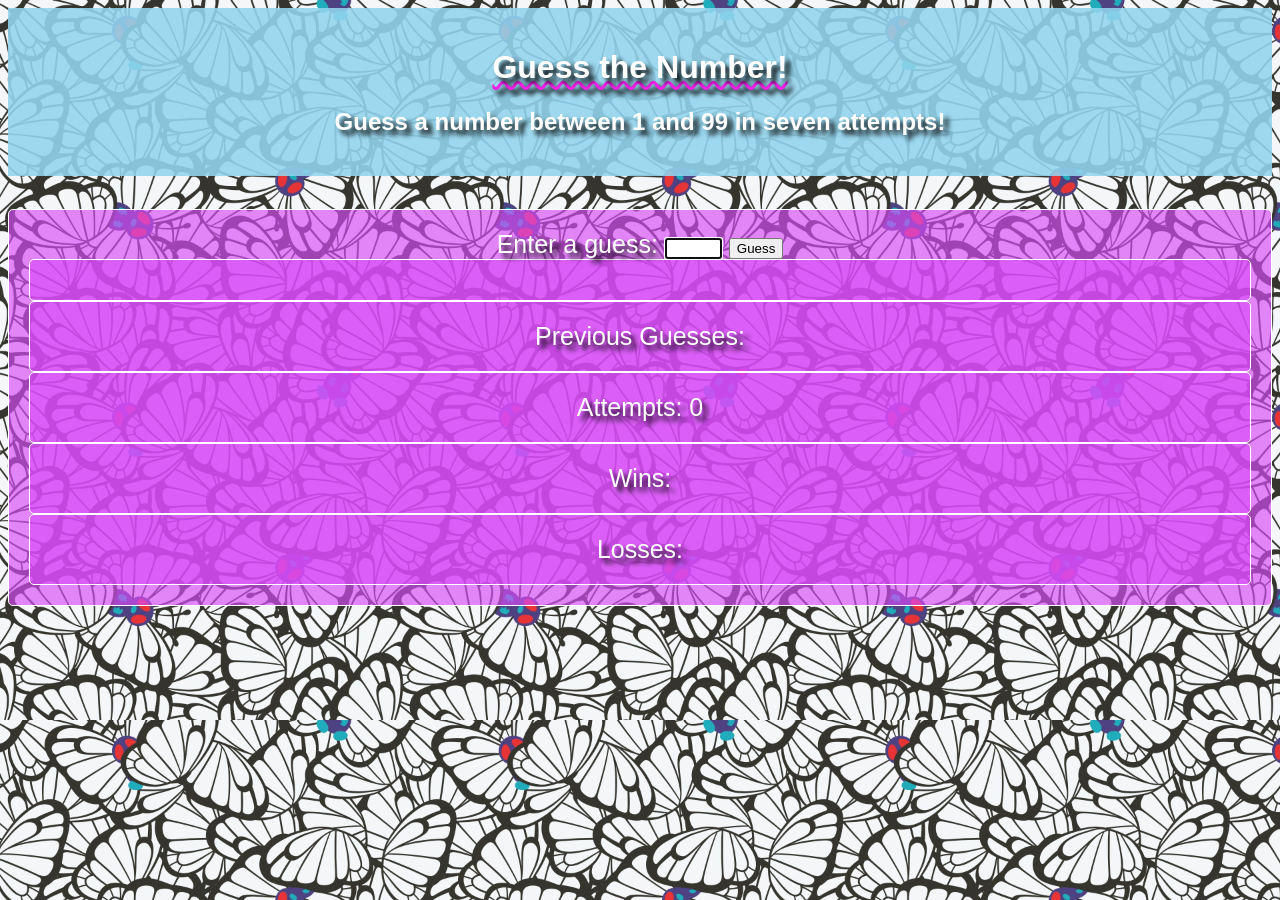
<file: guess_number/index.html>
<!DOCTYPE html>
<html>
    <head>
        <link rel="stylesheet" href="css/style.css">
        <title> Guess a Number </title>
        <meta charset="utf-8">
    </head>
    <body>

        <header>
            <h1>Guess the Number!</h1>
            <h2>Guess a number between 1 and 99 in seven attempts!</h2>
        </header>
        <br>
        <div id="main">
          Enter a guess: 
          <input type="text" id="playerGuess" size="5">         
          <button id="guessBtn"> Guess </button> <br>
          <button id="resetBtn"> Reset </button> 
          <div id="feedback"></div>

          <div> Previous Guesses:
            <span id="guesses"></span>
          </div>

          <div> Attempts: 
            <span id="attempts"></span>
          </div>

          <div> Wins: 
            <span id="wins"></span>     
          </div>

          <div> Losses: 
            <span id="losses"></span>
          </div>

        <script src="js/script.js"></script>
</body>
        
    </body>
</html>
</file>
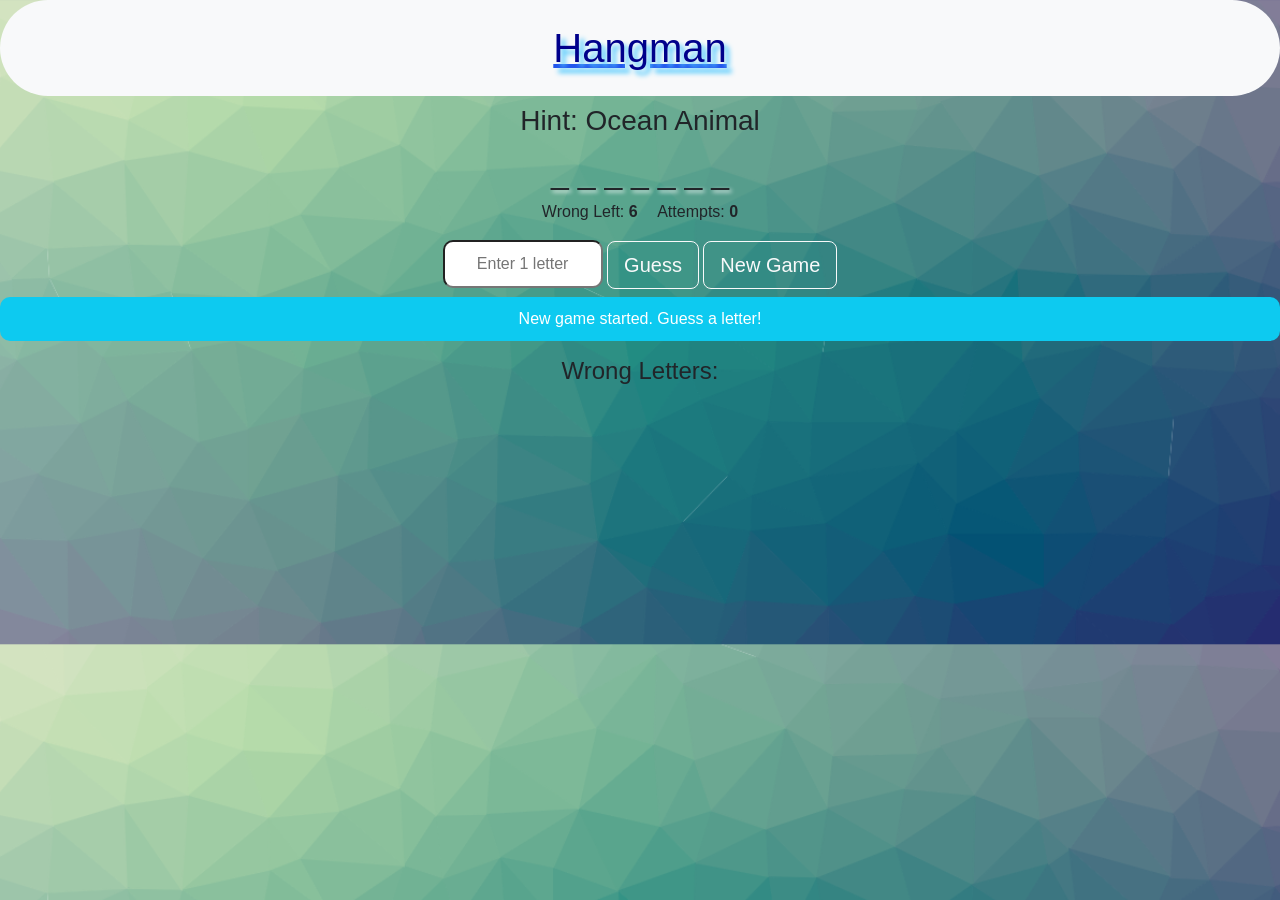
<file: hw2/index.html>
<!DOCTYPE html>
<html lang="en">
<head>
    <meta charset="UTF-8">
    <meta name="viewport" content="width=device-width, initial-scale=1.0">
    <title>Hangman</title>
    <link rel="stylesheet" href="https://cdn.jsdelivr.net/npm/bootstrap@5.3.3/dist/css/bootstrap.min.css">
    <link rel="stylesheet" href="css/style.css" />
</head>

<body class="text-center">

    <h1 class="p-4 bg-light">Hangman</h1>

    <h3 id="hint" class="mb-3">Hint: </h3>

    <h2 id="wordDisplay" class="mb-2"></h2>

    <div class="mb-3">
        <span class="me-3">Wrong Left: <b id="lives">6</b></span>
        <span>Attempts: <b id="attempts">0</b></span>
    </div>

    <div class="mb-2">
        <input type="text" id="guessInput" maxlength="1" placeholder="Enter 1 letter">
        <button type="button" class="btn btn-outline-light btn-lg" id="guessBtn">Guess</button>
        <button type="button" class="btn btn-outline-light btn-lg" id="newBtn">New Game</button>
    </div>

    <h4 id="validationFdbk" class="bg-danger text-white"></h4>

    <div id="message"></div>

    <h4 class="mt-3">Wrong Letters:</h4>
    <div id="wrongLetters" class="mb-3"></div>

    <script src="js/script.js"></script>
</body>
</html>
</file>
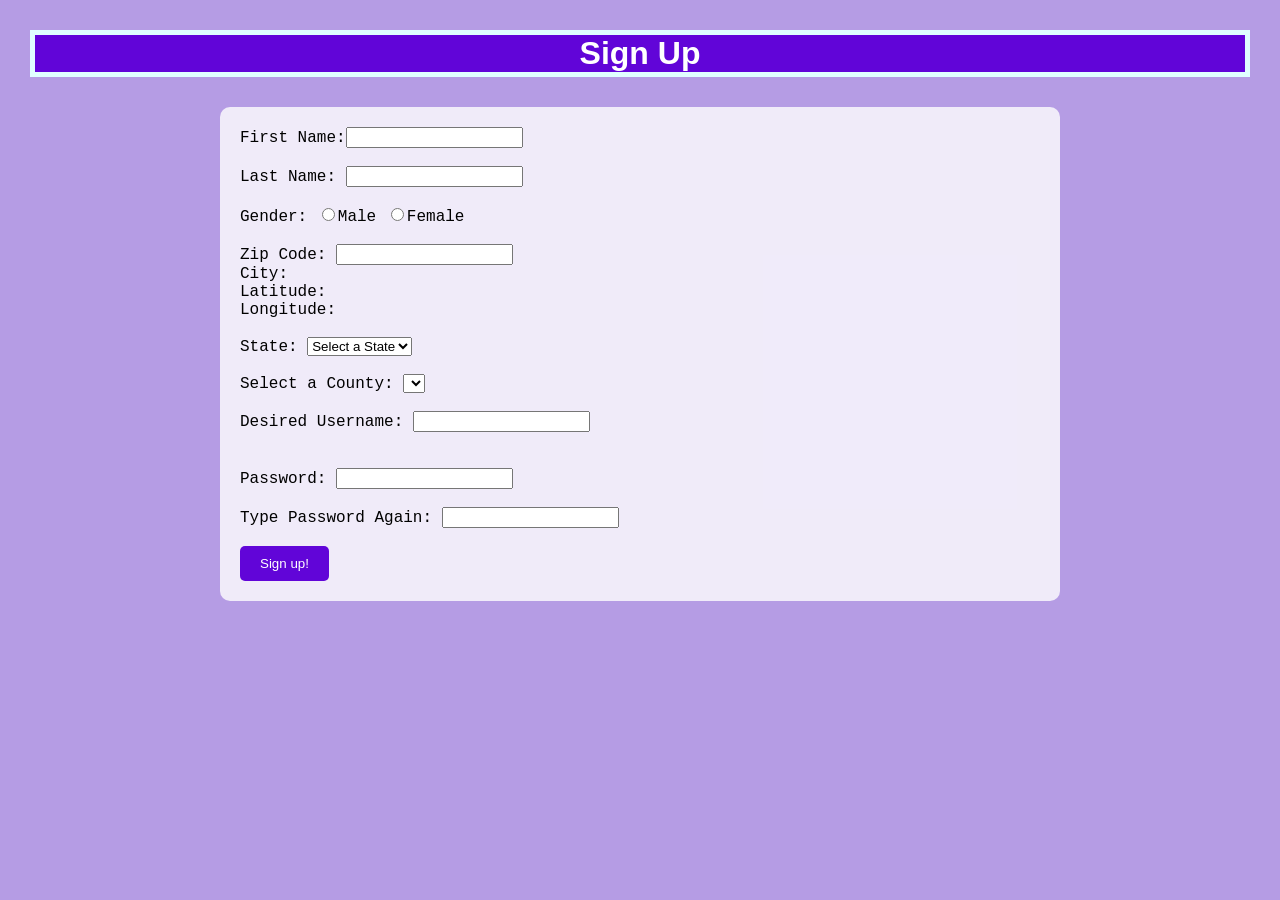
<file: Revised_Lab4/index.html>
<!DOCTYPE html>
<html>
<head>
   <title> Sign Up Page </title>
   <link rel="stylesheet" href="css/style.css">
</head>

<body>
    <h1> Sign Up </h1>
    <form id="signupForm" action="welcome.html">

    
     First Name:<input type="text" name="fName"><br><br>
     Last Name: <input type="text" name="lName"><br><br>
     Gender:    
         <input type="radio" name="gender" value="m">Male
         <input type="radio" name="gender" value="f">Female<br>	<br>
    

    
      Zip Code:  <input type="text" id="zip" name="zip"><span id="zipCodeError"></span><br>
      City:   <span id="city"></span> <br>
      Latitude:  <span id="latitude"></span><br>
      Longitude: <span id="longitude"></span><br><br>
    


      State: 
        <select id="state" name="state">
                <option value="">Select One</option>
        </select> <br><br>

       Select a County: <select id="county"></select><br><br>
   



       Desired Username: 
       <input type="text" id="username" name="username"><span id="usernameAvailError"></span><br>
       <span id="usernameLenError"></span><br><br>

        Password: <input type="password" id="password" name="password"><span id="suggestedPwd"></span> <br><br>
        Type Password Again: <input type="password" id="retypePassword" name="retypePassword"><span id="passwordError"></span> 
            <br><br>


         <input id="submitBtn" type="submit" value="Sign up!">
    

    </form>
         <script src="js/script.js"></script>
</body>
</html>
</file>
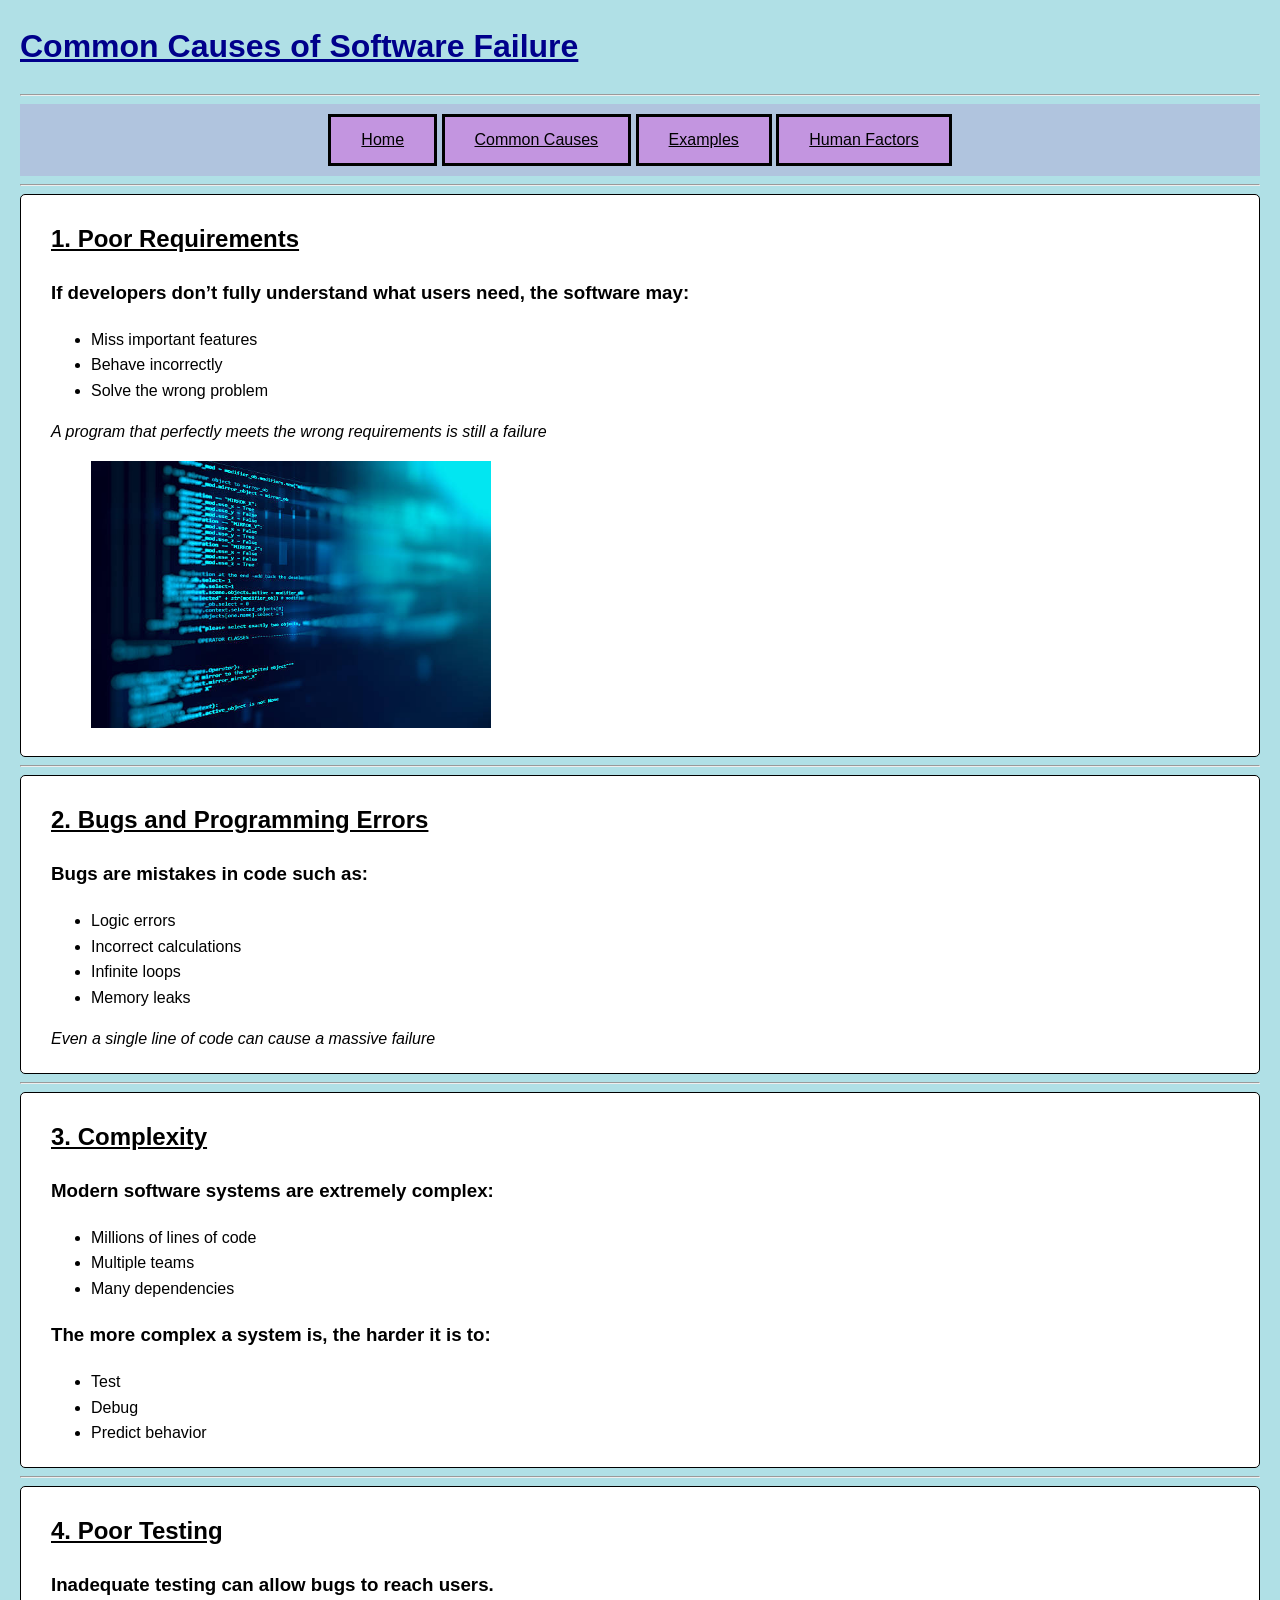
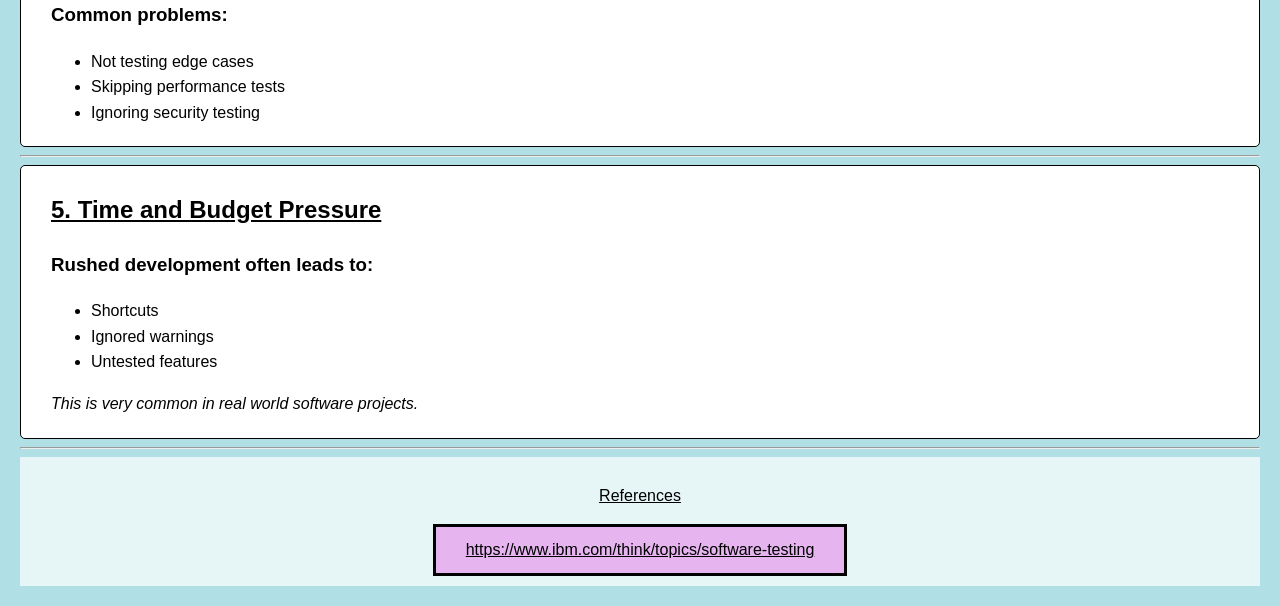
<file: hw1/common_causes.html>
<!DOCTYPE html>
<html lang="en">
<head>
    <link rel="stylesheet" href="style.css">
    <meta charset="UTF-8">
    <meta name="viewport" content="width=device-width, initial-scale=1.0">
    <title>Document</title>
</head>
<body>
    <h1>Common Causes of Software Failure</h1>
    <hr>

    <header>
        <nav>
            <a href="main.html">Home</a>
            <a href="common_causes.html">Common Causes</a> 
            <a href="examples.html">Examples</a> 
            <a href="human_factors.html">Human Factors</a>
        </nav>
    </header>
    <hr>

    <div>
    <h2>1. Poor Requirements</h2>
    <h3>If developers don’t fully understand what users need, the software may:</h3>
    
        <ul>
            <li>Miss important features</li>
            <li>Behave incorrectly</li>
            <li>Solve the wrong problem</li>
        </ul>
    
    <p><i>A program that perfectly meets the wrong requirements is still a failure</i></p>
     <figure>
        <img src="images/common_causes.jpg" alt= "common causes">
    </figure>
    </div>
    <hr>

    <div>
    <h2>2. Bugs and Programming Errors</h2>
    <h3>Bugs are mistakes in code such as:</h3>
        <ul>
            <li>Logic errors</li>
            <li>Incorrect calculations</li>
            <li>Infinite loops</li>
            <li>Memory leaks</li>
        </ul>
    <p><i>Even a single line of code can cause a massive failure</i></p>
    </div>
    <hr>

    <div>
    <h2>3. Complexity</h2>
    <h3>Modern software systems are extremely complex:</h3>
        <ul>
            <li>Millions of lines of code</li>
            <li>Multiple teams</li>
            <li>Many dependencies</li>
        </ul>
    
    <h3>The more complex a system is, the harder it is to:</h3>
        <ul>
            <li>Test</li>
            <li>Debug</li>
            <li>Predict behavior</li>
        </ul>
    </div>
    <hr>

    <div>
    <h2>4. Poor Testing</h2>
    <h3>Inadequate testing can allow bugs to reach users. <br> Common problems:</h3>
        <ul>
            <li>Not testing edge cases</li>
            <li>Skipping performance tests</li>
            <li>Ignoring security testing</li>
        </ul>
    </div>
    <hr>

    <div>
    <h2>5. Time and Budget Pressure</h2>
    <h3>Rushed development often leads to:</h3>
        <ul>
            <li>Shortcuts</li>
            <li>Ignored warnings</li>
            <li>Untested features</li>
        </ul>
    <p><i>This is very common in real world software projects.</i></p>
    </div>
    <hr>

    <footer>
        <p><u>References</u></p>
        <a href="https://www.ibm.com/think/topics/software-testing">https://www.ibm.com/think/topics/software-testing</a> 
    </footer>
</body>

</html>
</file>
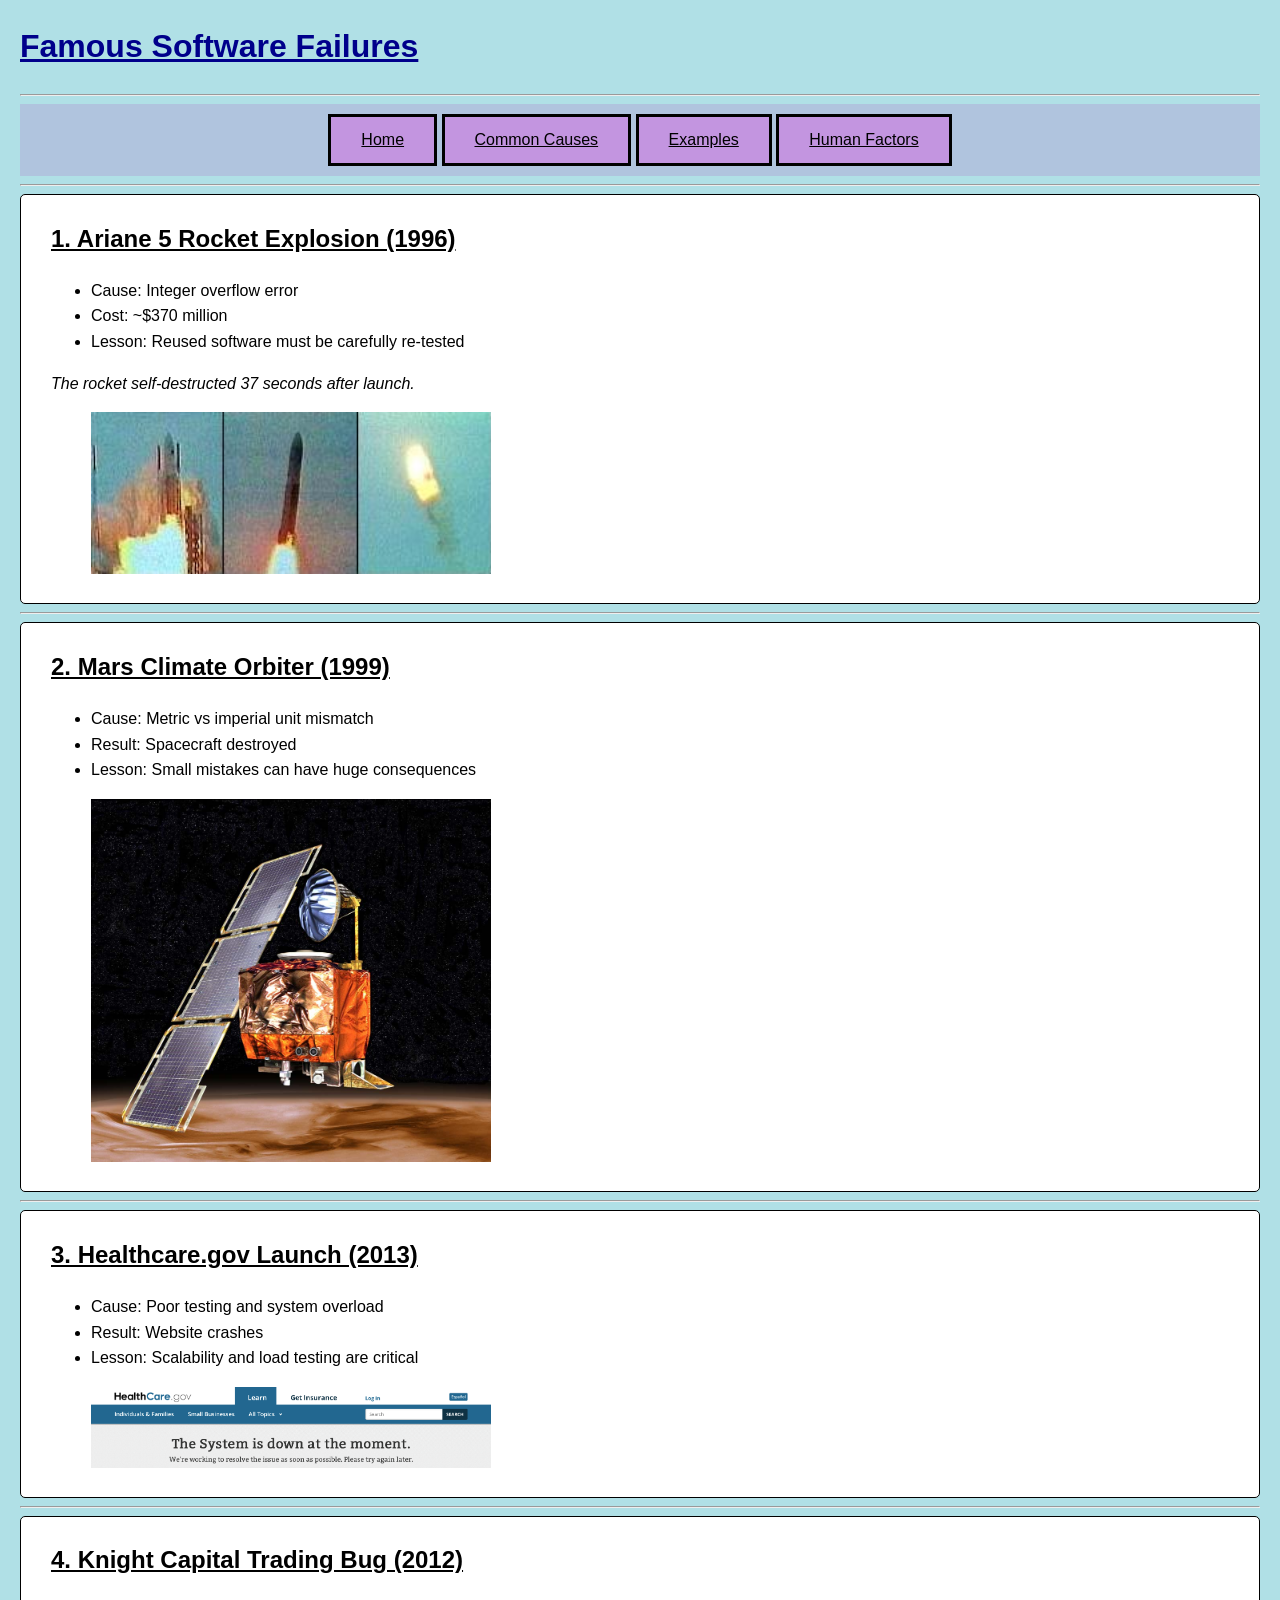
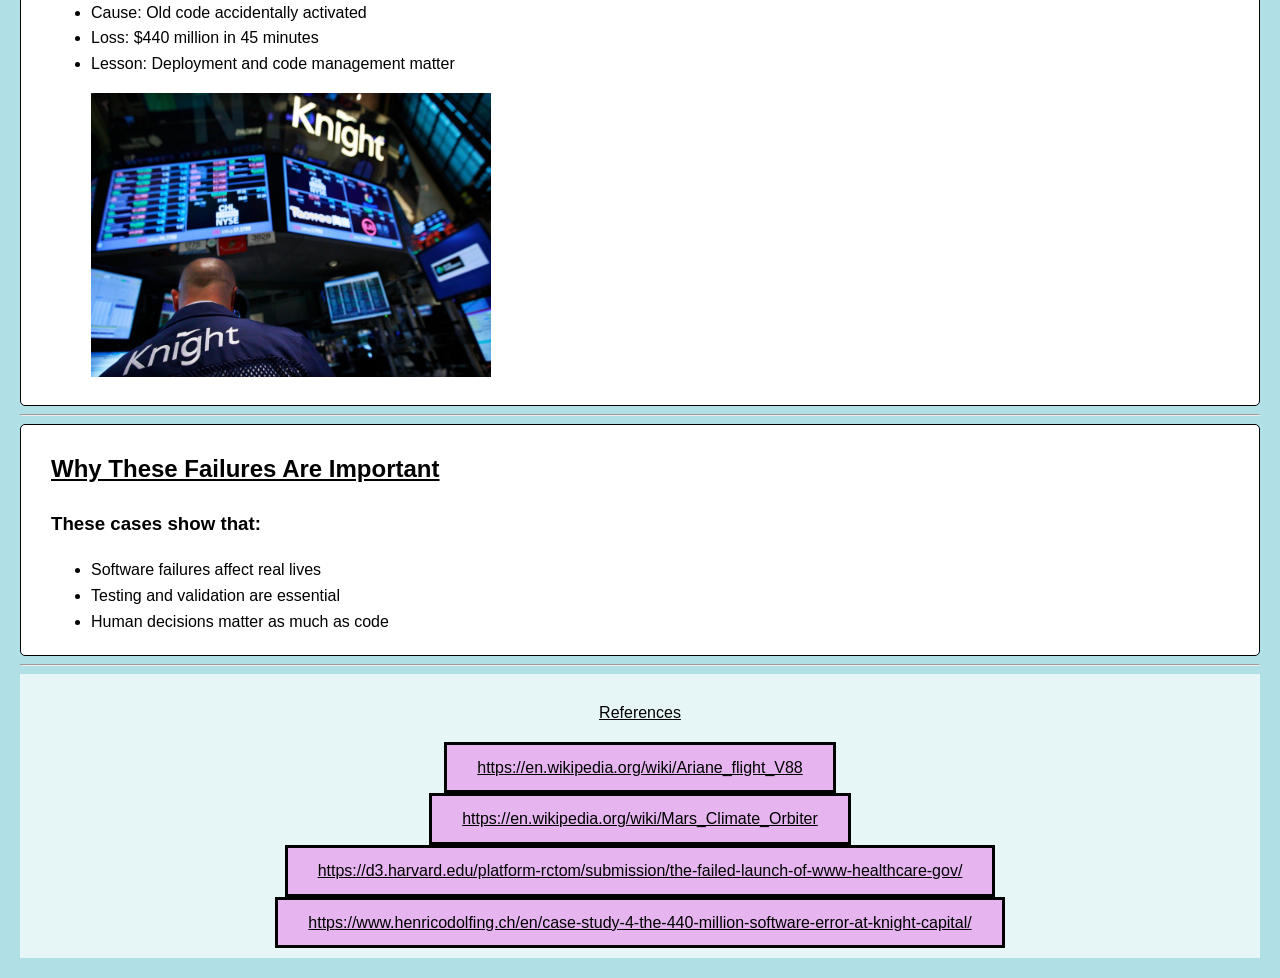
<file: hw1/examples.html>
<!DOCTYPE html>
<html lang="en">
<head>
    <link rel="stylesheet" href="style.css">
    <meta charset="UTF-8">
    <meta name="viewport" content="width=device-width, initial-scale=1.0">
    <title>Document</title>
</head>
<body>
    <h1>Famous Software Failures</h1>
    <hr>

    <header>
        <nav>
            <a href="main.html">Home</a>
            <a href="common_causes.html">Common Causes</a> 
            <a href="examples.html">Examples</a> 
            <a href="human_factors.html">Human Factors</a>
        </nav>
    </header>
    <hr>
    
    <div>
    <h2>1. Ariane 5 Rocket Explosion (1996)</h2>
        <ul>
            <li>Cause: Integer overflow error</li>
            <li>Cost: ~$370 million</li>
            <li>Lesson: Reused software must be carefully re-tested</li>
        </ul>
    <p><i>The rocket self-destructed 37 seconds after launch.</i></p>
    <figure>
        <img src="images/ariane.jpg" alt= "explosion of ariane 5 rocket">
    </figure>
    </div>
    <hr>

    <div>
    <h2>2. Mars Climate Orbiter (1999)</h2>
        <ul>
            <li>Cause: Metric vs imperial unit mismatch</li>
            <li>Result: Spacecraft destroyed</li>
            <li>Lesson: Small mistakes can have huge consequences</li>
        </ul>
    <figure>
        <img src="images/orbiter.jpg" alt= "orbiter">
    </figure>
    </div>
    <hr>

    <div>
    <h2>3. Healthcare.gov Launch (2013)</h2>
        <ul>
            <li>Cause: Poor testing and system overload</li>
            <li>Result: Website crashes</li>
            <li>Lesson: Scalability and load testing are critical</li>
        </ul>
    <figure>
        <img src="images/healthcare.png" alt= "healthcare">
    </figure>
    </div>
    <hr>

    <div>
    <h2>4. Knight Capital Trading Bug (2012)</h2>
        <ul>
            <li>Cause: Old code accidentally activated</li>
            <li>Loss: $440 million in 45 minutes</li>
            <li>Lesson: Deployment and code management matter</li>
        </ul>
    <figure>
        <img src="images/knight.jpg" alt= "trading bug">
    </figure>
    </div>
    <hr>

    <div>
    <h2>Why These Failures Are Important</h2>
    <h3>These cases show that:</h3>
        <ul>
            <li>Software failures affect real lives</li>
            <li>Testing and validation are essential</li>
            <li>Human decisions matter as much as code</li>
        </ul>
    </div>
    <hr>
    
    <footer>
        <p><u>References</u></p>
        <a href="https://en.wikipedia.org/wiki/Ariane_flight_V88">https://en.wikipedia.org/wiki/Ariane_flight_V88</a> <br>
        <a href="https://en.wikipedia.org/wiki/Mars_Climate_Orbiter">https://en.wikipedia.org/wiki/Mars_Climate_Orbiter</a> <br>
        <a href="https://d3.harvard.edu/platform-rctom/submission/the-failed-launch-of-www-healthcare-gov/">https://d3.harvard.edu/platform-rctom/submission/the-failed-launch-of-www-healthcare-gov/</a> <br>
        <a href="https://www.henricodolfing.ch/en/case-study-4-the-440-million-software-error-at-knight-capital/">https://www.henricodolfing.ch/en/case-study-4-the-440-million-software-error-at-knight-capital/</a>
    </footer>

</body>

</html>
</file>
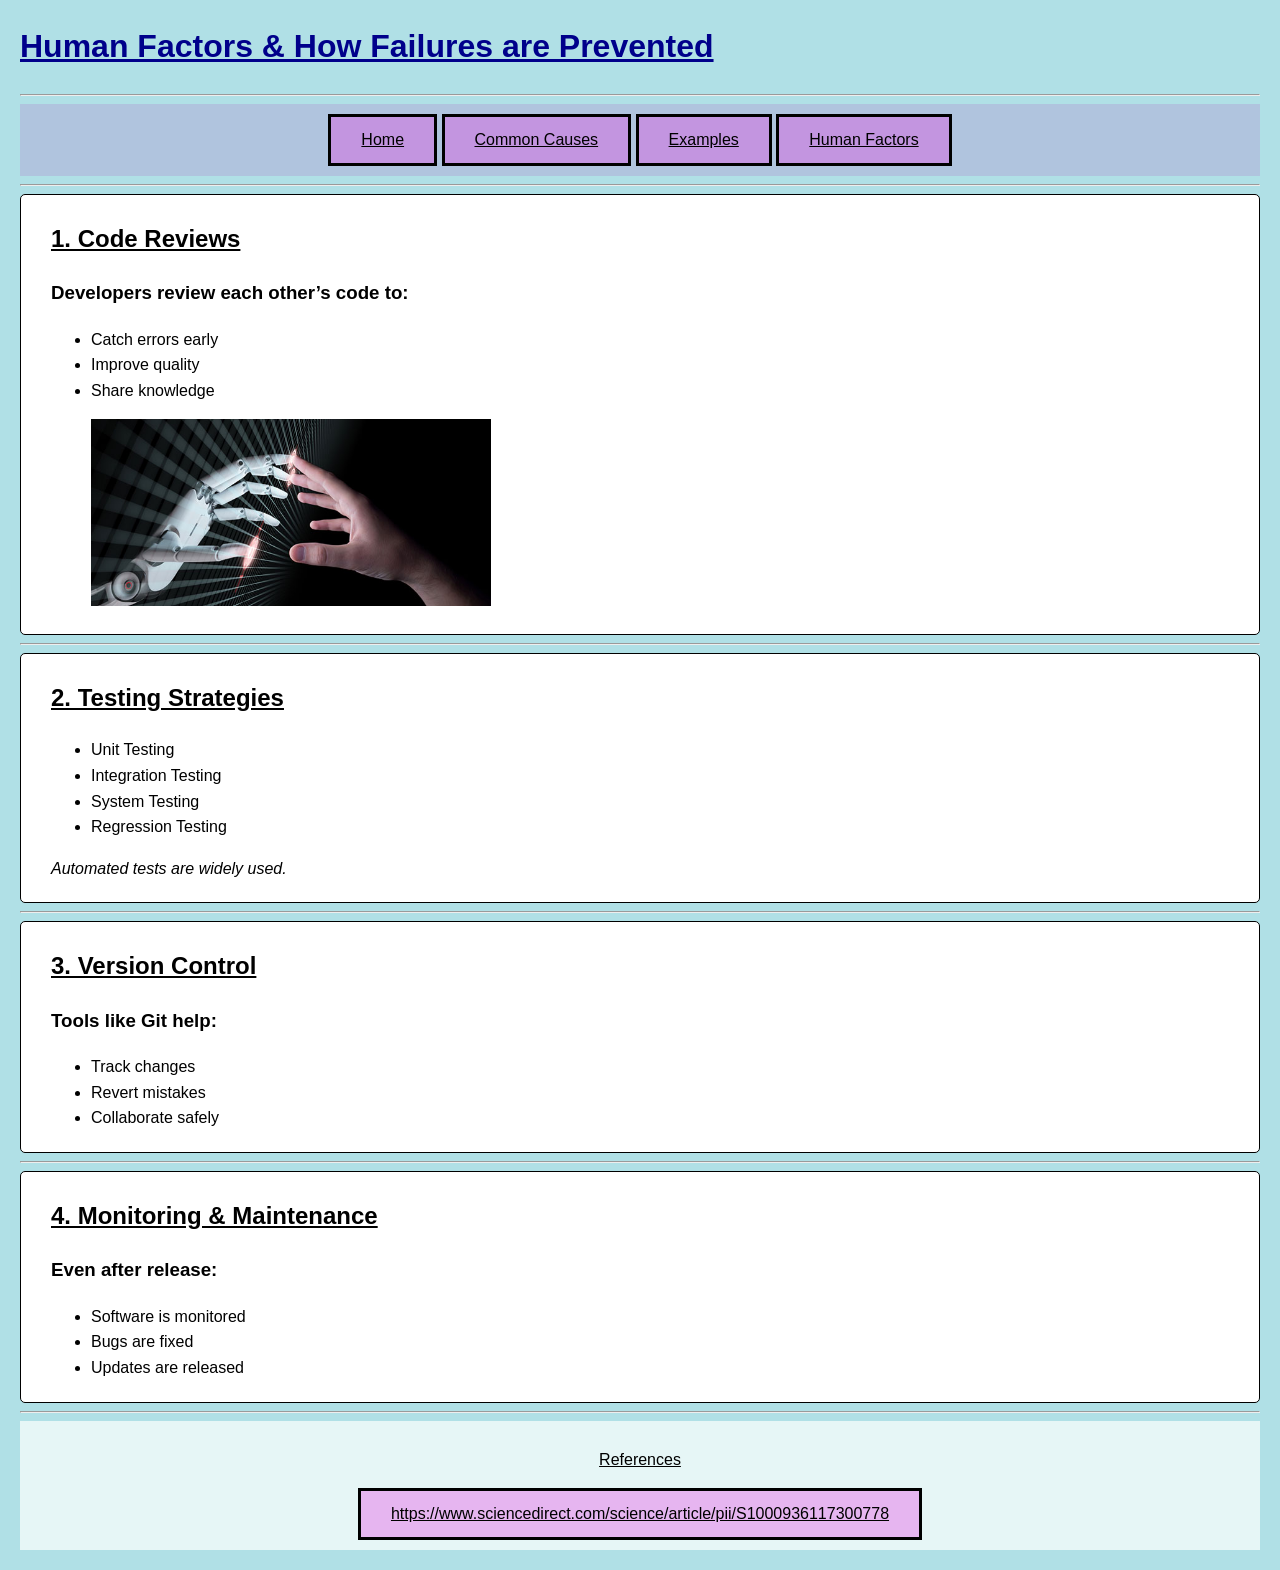
<file: hw1/human_factors.html>
<!DOCTYPE html>
<html lang="en">
<head>
    <link rel="stylesheet" href="style.css">
    <meta charset="UTF-8">
    <meta name="viewport" content="width=device-width, initial-scale=1.0">
    <title>Document</title>
</head>
<body>
    <h1>Human Factors & How Failures are Prevented</h1>
    <hr>

    <header>
        <nav>
            <a href="main.html">Home</a>
            <a href="common_causes.html">Common Causes</a> 
            <a href="examples.html">Examples</a> 
            <a href="human_factors.html">Human Factors</a>
        </nav>
    </header>
    <hr>

    <div>
    <h2>1. Code Reviews</h2>
    <h3>Developers review each other’s code to:</h3>
        <ul>
            <li>Catch errors early</li>
            <li>Improve quality</li>
            <li>Share knowledge</li>
        </ul>
    <figure>
        <img src="images/human.jpg" alt= "human factors">
    </figure>
    </div>
    <hr>

    <div>
    <h2>2. Testing Strategies</h2>
        <ul>
            <li>Unit Testing</li>
            <li>Integration Testing</li>
            <li>System Testing</li>
            <li>Regression Testing</li>
        </ul>
    <p><i>Automated tests are widely used.</i></p>
    </div>
    <hr>

    <div>
    <h2>3. Version Control</h2>
    <h3>Tools like Git help:</h3>
        <ul>
            <li>Track changes</li>
            <li>Revert mistakes</li>
            <li>Collaborate safely</li>
        </ul>
    </div>
    <hr>

    <div>
    <h2>4. Monitoring & Maintenance</h2>
    <h3>Even after release:</h3>
        <ul>
            <li>Software is monitored</li>
            <li>Bugs are fixed</li>
            <li>Updates are released</li>
        </ul>
    </div>
    <hr>
    
    <footer>
        <p><u>References</u></p>
        <a href="https://www.sciencedirect.com/science/article/pii/S1000936117300778">https://www.sciencedirect.com/science/article/pii/S1000936117300778</a> 
    </footer>
</body>

</html>
</file>
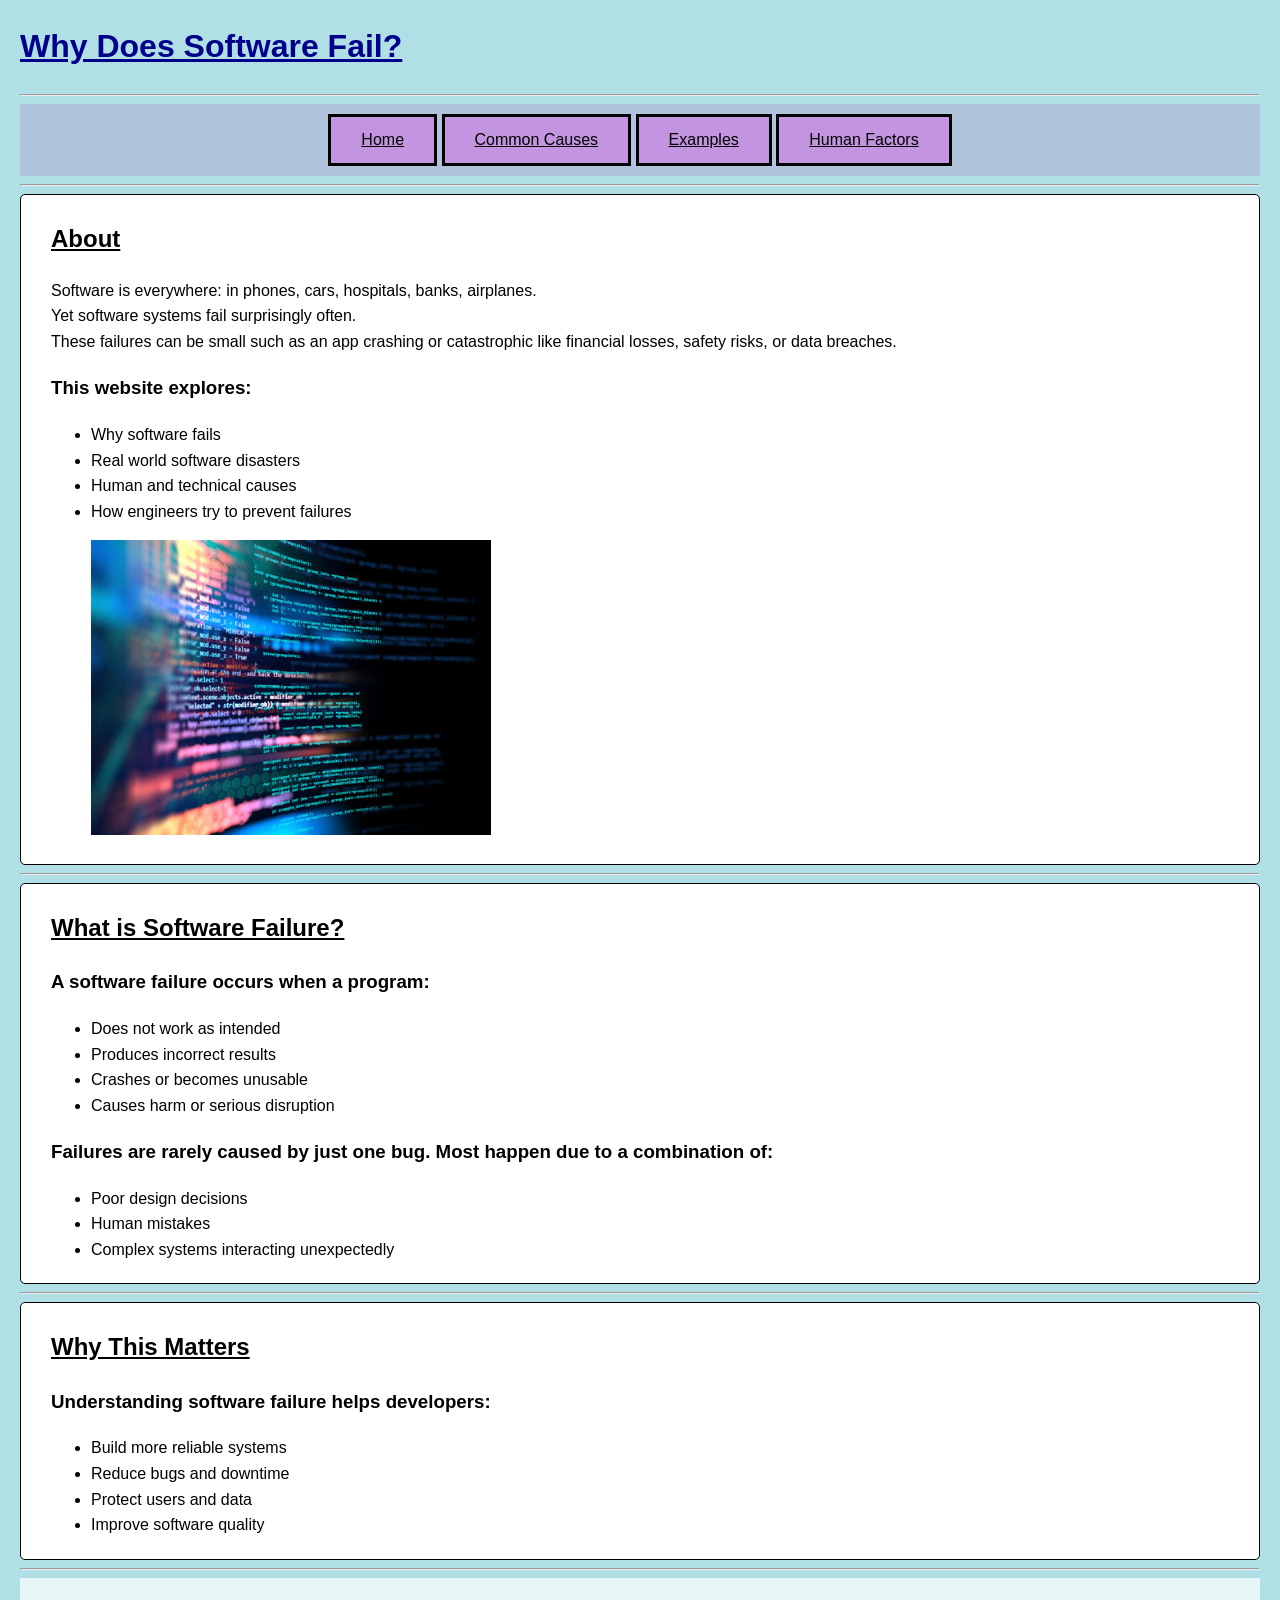
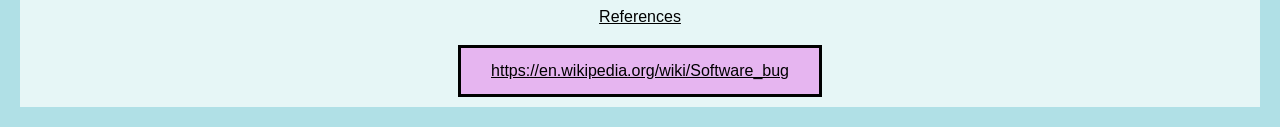
<file: hw1/main.html>
<!DOCTYPE html>
<html lang="en">
<head>
    <link rel="stylesheet" href="style.css">
    <meta charset="UTF-8">
    <meta name="viewport" content="width=device-width, initial-scale=1.0">
    <title>Document</title>
</head>
<body>
    <h1>Why Does Software Fail?</h1>
    <hr>

    <header>
        <nav>
            <a href="main.html">Home</a>
            <a href="common_causes.html">Common Causes</a> 
            <a href="examples.html">Examples</a> 
            <a href="human_factors.html">Human Factors</a>
        </nav>
    </header>
    <hr>


    <div>
    <h2>About</h2>

    <p>Software is everywhere: in phones, cars, hospitals, banks, airplanes.<br> 
        Yet software systems fail surprisingly often.<br> 
        These failures can be small such as an app crashing or catastrophic like financial losses, safety risks, or data breaches.</p>
    
    <h3>This website explores:</h3>
        <ul>
            <li>Why software fails</li>
            <li>Real world software disasters</li>
            <li>Human and technical causes</li>
            <li>How engineers try to prevent failures</li>
        </ul>
    <figure>
        <img src="images/software_main.jpg" alt= "software main page">
    </figure>
    </div>
    <hr>



    <div>
    <h2>What is Software Failure?</h2>
    <h3>A software failure occurs when a program:</h3>
        <ul>
            <li>Does not work as intended</li>
            <li>Produces incorrect results</li>
            <li>Crashes or becomes unusable</li>
            <li>Causes harm or serious disruption</li>
        </ul>



    <h3>Failures are rarely caused by just one bug. Most happen due to a combination of:</h3>
        <ul>
            <li>Poor design decisions</li>
            <li>Human mistakes</li>
            <li>Complex systems interacting unexpectedly</li>
        </ul>
    </div>
    <hr>

    <div>
    <h2>Why This Matters</h2>
    <h3>Understanding software failure helps developers:</h3>
        <ul>
            <li>Build more reliable systems</li>
            <li>Reduce bugs and downtime</li>
            <li>Protect users and data</li>
            <li>Improve software quality</li>
        </ul>
    </div>
    <hr>
    
    <footer>
        <p><u>References</u></p>
        <a href="https://en.wikipedia.org/wiki/Software_bug">https://en.wikipedia.org/wiki/Software_bug</a> 
    </footer>
</body>

</html>
</file>
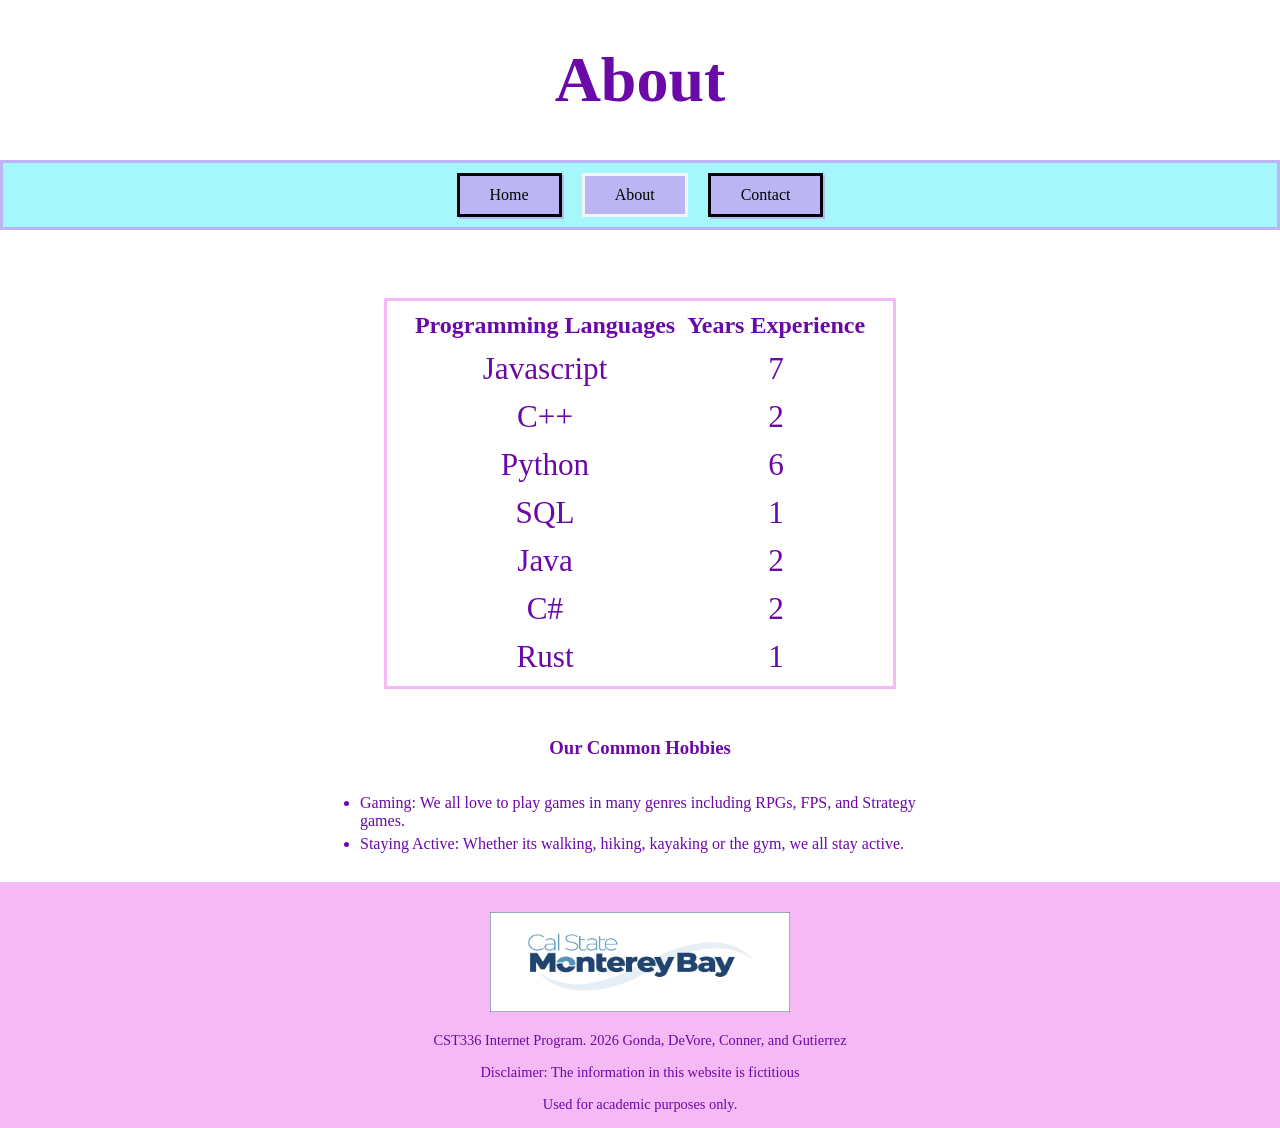
<file: Lab1/about.html>
<!DOCTYPE html>
<html>
<head>
    <link rel="stylesheet" href="index.css">
    <meta charset="UTF-8" />
    <title>title</title>
</head>
<body>
    <h1>About</h1>

    <header>
        <nav>
            <a href="index.html">Home</a>
            <a class="active-nav" href="about.html">About</a> 
            <a href="contact.html">Contact</a> 
        </nav>
    </header>

    <br>

    <table>
        <tbody>
            <tr>
                <th>Programming Languages</th>
                <th>Years Experience</th>
            </tr>
            <tr>
                <td>Javascript</td>
                <td>7</td>
            </tr>
            <tr>
                <td>C++</td>
                <td>2</td>
            </tr>
            <tr>
                <td>Python</td>
                <td>6</td>
            </tr>
            <tr>
                <td>SQL</td>
                <td>1</td>
            </tr>
            <tr>
                <td>Java</td>
                <td>2</td>
            </tr>
            <tr>
                <td>C#</td>
                <td>2</td>
            </tr>
            <tr>
                <td>Rust</td>
                <td>1</td>
            </tr>
        </tbody>
    </table>

    <h3>Our Common Hobbies</h3>

    <div id="list-container">
        <ul>
            <li>Gaming: We all love to play games in many genres including RPGs, FPS, and Strategy games.</li>
            <li>Staying Active: Whether its walking, hiking, kayaking or the gym, we all stay active.</li>
        </ul>
    </div>

    <footer>
        <img id="footer-img" src="images\logo.jpg" width="200" height="200">
        <p> CST336 Internet Program. 2026 Gonda, DeVore, Conner, and Gutierrez</p>
        <p> Disclaimer: The information in this website is fictitious </p>
        <p> Used for academic purposes only. </p>
    </footer>
</body>
</html>
</file>
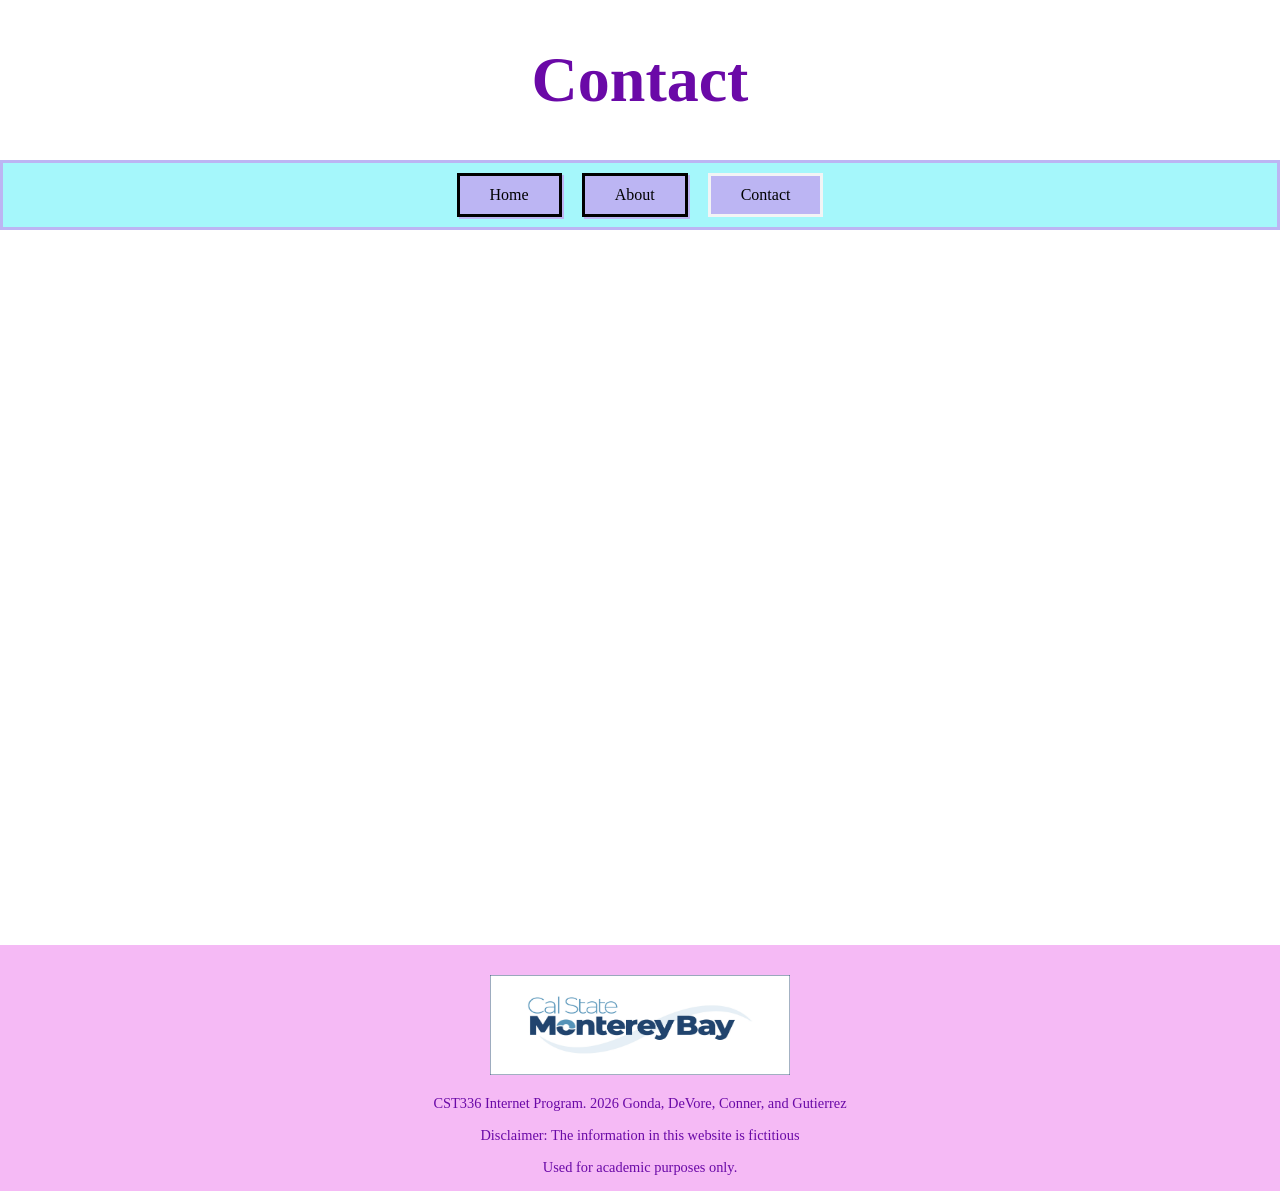
<file: Lab1/contact.html>
<!DOCTYPE html>
<html>
<head>
    <link rel="stylesheet" href="index.css">
    <meta charset="UTF-8" />
    <title>title</title>
</head>
<body>
    <h1>Contact</h1>

    <header>
        <nav>
            <a href="index.html">Home</a> 
            <a href="about.html">About</a> 
            <a class="active-nav" href="contact.html">Contact</a> 
        </nav>
    </header>

    <br>

    <div id="contact-form">
        <iframe src="https://docs.google.com/forms/d/e/1FAIpQLSdoX0bfp0B7VIWC69guqe6aT9uUVKtIMgWcMZuFMUkhuH86KA/viewform?embedded=true" width="640" height="684" frameborder="0" marginheight="0" marginwidth="0">Loading…</iframe>

    </div>
    
    <footer>
        <img id="footer-img" src="images\logo.jpg" width="200" height="200">
        <p> CST336 Internet Program. 2026 Gonda, DeVore, Conner, and Gutierrez</p>
        <p> Disclaimer: The information in this website is fictitious </p>
        <p> Used for academic purposes only. </p>
    </footer>
</body>
</html>
</file>
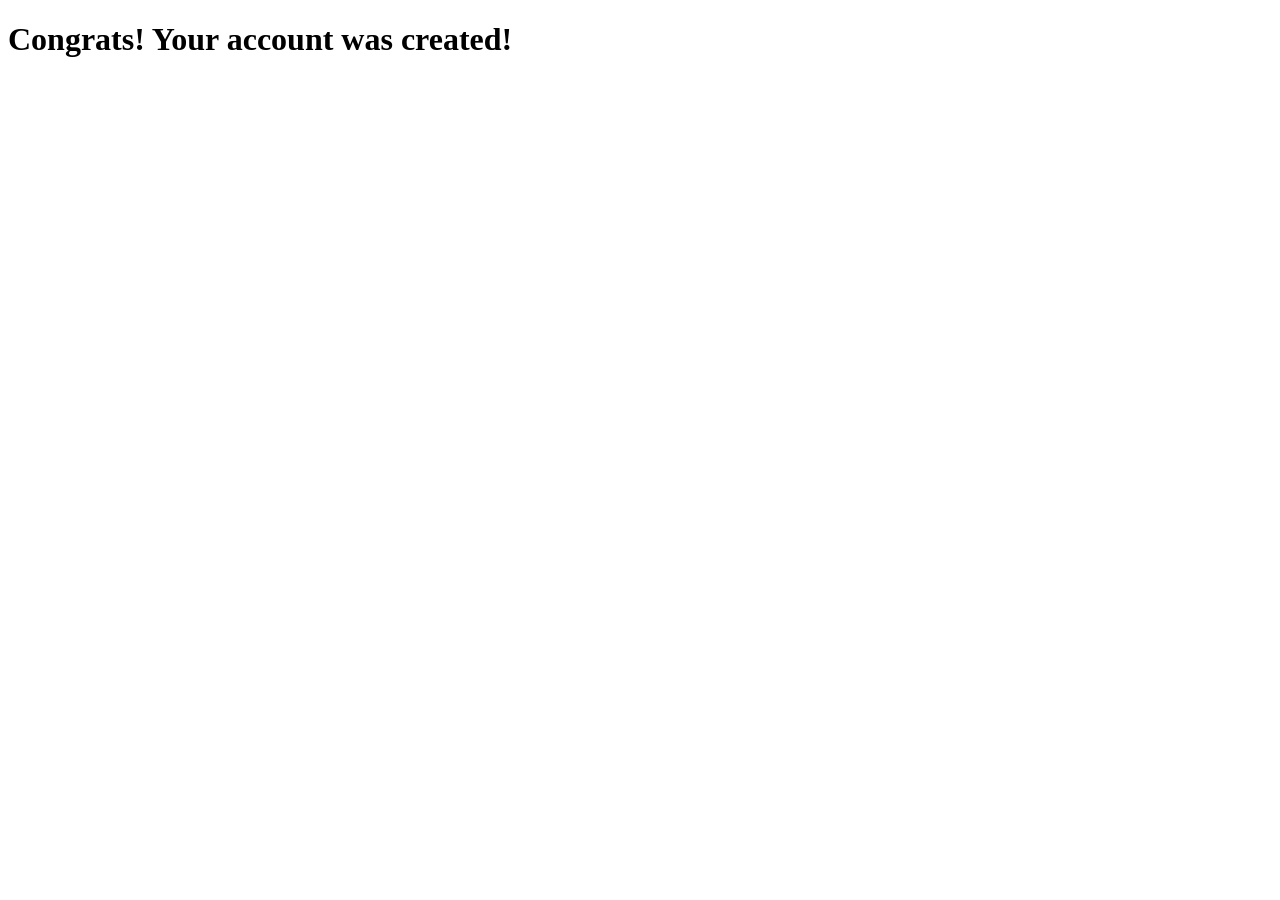
<file: Revised_Lab4/welcome.html>
<!DOCTYPE html>
<html lang="en">
<head>
    <meta charset="UTF-8">
    <meta name="viewport" content="width=device-width, initial-scale=1.0">
    <title>Welcome Page</title>
</head>
<body>
    <h1> Congrats! Your account was created! </h1>
</body>
</html>
</file>
<file: guess_number/css/style.css>
body{
    text-align:center;
    background-image: url("../img/butterfreeWallpaper.png");
    background-size: cover;
    font-family: 'Franklin Gothic Medium', 'Arial Narrow', Arial, sans-serif;
}

header{
    color:white;
    background-color:rgba(146, 213, 238, 0.886);
    padding:20px;
    margin-bottom:15px;
}

div{
    background-color: rgba(216, 75, 247, 0.66);
    padding: 20px;
    border-radius: 5px;
    border-color: black;
    border: 1px solid;
    text-shadow: 5px 5px 5px black;
    color: white;
    font-size: 25px;
    
}

h1{
    color: white;
    text-shadow: 5px 5px 5px black;
    text-decoration: underline wavy rgb(237, 35, 230);
}

h2{
    color: white;
    text-shadow: 5px 5px 5px black;

}
</file>
<file: hw2/css/style.css>
body{
    text-align:center;
    background-image: url('../img/background.png');
    background-size: cover;
    font-family: 'Franklin Gothic Medium', 'Arial Narrow', Arial, sans-serif;
}

h1{
    color: darkblue;
    text-shadow: 5px 5px 5px rgb(84, 202, 253);
    text-decoration: underline rgb(35, 86, 237);
    border-radius: 50px;
}

#wordDisplay{
    text-shadow: 2px 2px 4px white;
}

#message{
    padding: 10px;
    border-radius: 10px;
}

#wrongLetters{
    font-size: 20px;
    text-shadow: 2px 2px 4px white;
}

input{
    padding: 10px;
    border-radius: 10px;
    width: 160px;
    text-align: center;
}
</file>
<file: Revised_Lab4/css/style.css>
h1{
    text-align: center;
    margin: 30px;
    color: white;    
    border-color: darkpurple;
    border-width: 5px;
    border-style: solid;
    border-color: lightcyan;
    background-color: rgb(97, 5, 216)
}

body {
    font-family: Arial, sans-serif;
    background-color: rgba(73, 11, 189, 0.404);
    background-size: cover;
    background-position: center;
    margin: 0;
    padding: 0;     
}

form {
    background-color: rgba(255, 255, 255, 0.8);
    padding: 20px;
    border-radius: 10px;
    max-width: 800px;
    margin: auto;
    font-family: 'Courier New', Courier, monospace;
}

#submitBtn {
    background-color: rgb(97, 5, 216);
    color: white;
    border: none;
    padding: 10px 20px;
    border-radius: 5px;
    cursor: pointer;
    text-align: center;
}
</file>
<file: hw1/style.css>
body {
    font-family: Arial, sans-serif;
    margin: 20px;
    line-height: 1.6;
    background-color: powderblue;
}

header {
    text-align: center;
    padding: 10px;
    background-color: lightsteelblue;
}

footer {
    text-align: center;
    padding: 10px;
    background-color: rgb(230, 246, 246)
}

h1 {
    text-decoration: underline;
    color: darkblue;
    font-family: 'Franklin Gothic Medium', 'Arial Narrow', Arial, sans-serif;
}

h2 {
    text-decoration: underline;
}

img {
    width: 400px;
    height: auto;
}

div{
    background-color: white;
    padding: 5px;
    padding-left: 30px;
    border-radius: 5px;
    border-color: black;
    border: 1px solid;
}

a {
    text-align: center; 
    color: black; 
    background-color: rgba(229, 69, 227, 0.37); 
    padding: 10px 30px; 
    border: 3px solid black;
    display: inline-block; 
    text-align: center; 
    font-size: 1em;
    
}

a:hover {
    cursor: pointer; 
    background-color: rgba(243, 16, 201, 0.684);
}
</file>
<file: Lab1/index.css>
body {
    background-color: rgba(0, 0, 0, 0);
    color: rgb(106, 9, 167);
    width: 100%;
    display: flex;
    flex-direction: column;
    min-height: 100vh;
    margin: 0;
    padding: 0;
}

header {
    background-color: rgba(98, 241, 248, 0.573);
    border: 3px solid rgba(229, 69, 227, 0.37);
}

nav {
    display: flex; 
    gap: 20px;
    justify-content: center;
    margin-top: 10px;
    margin-bottom: 10px;
}

a {
    text-align: center;
    text-decoration: none; 
    color: black; 
    background-color: rgba(229, 69, 227, 0.37); 
    padding: 10px 30px; 
    border: 3px solid black;
    display: inline-block; 
    text-align: center; 
    font-size: 1em;
    box-shadow: 2px 2px rgba(229, 69, 227, 0.37);
}

a:hover {
    cursor: pointer; 
}

.active-nav {
    border: 3px solid rgb(242, 244, 245);
    box-shadow: none;
}

h1 {
    text-align: center;
    font-family: 'Brush Script MT', cursive;
    font-size: 4em;
}

#img-container {
    margin-bottom: 30px;
    display:flex; 
    justify-content:center
}

figure {
    text-align: center; 
    width:40%
}

figcaption {
    font-size:max(1vw, 2vw)
}

img {
    border:5px solid black;
    width:100%;
    height:300px;
}

p {
    margin-top: 0px;
    margin-bottom: 15px;
    text-align: center;
    font-size: 1.5em;
}

table {
    margin: 0 auto;
    margin-top: 50px;
    margin-bottom: 30px;
    display: flex;
    justify-content: center;
    text-align: center;
    font-size: 1.5em;
    border: 3px solid rgba(229, 69, 227, 0.37);
    border-spacing: 10px;
    width: 40%
}

td {
    font-size: 1.3em;
}

h3 {
    text-align: center;
}
 
#list-container {
    width: 50%;
    margin: 0 auto;
}

ul {
    font-size: 1em;
}

li {
    margin-top: 5px;
}

footer {
    margin-top: 10px;
    border-top: 3px solid white;
    background-color:rgba(229, 69, 227, 0.37);
    font-size: 0.6em;
}

#footer-img {
    display: block;
    margin: auto;
    margin-top: 30px;
    margin-bottom: 20px;
    border: none;
    height: 100px;
    width: 300px;
}

#contact-form {
    display: flex;
    width: 600px;
    margin: 0 auto;
}
</file>
